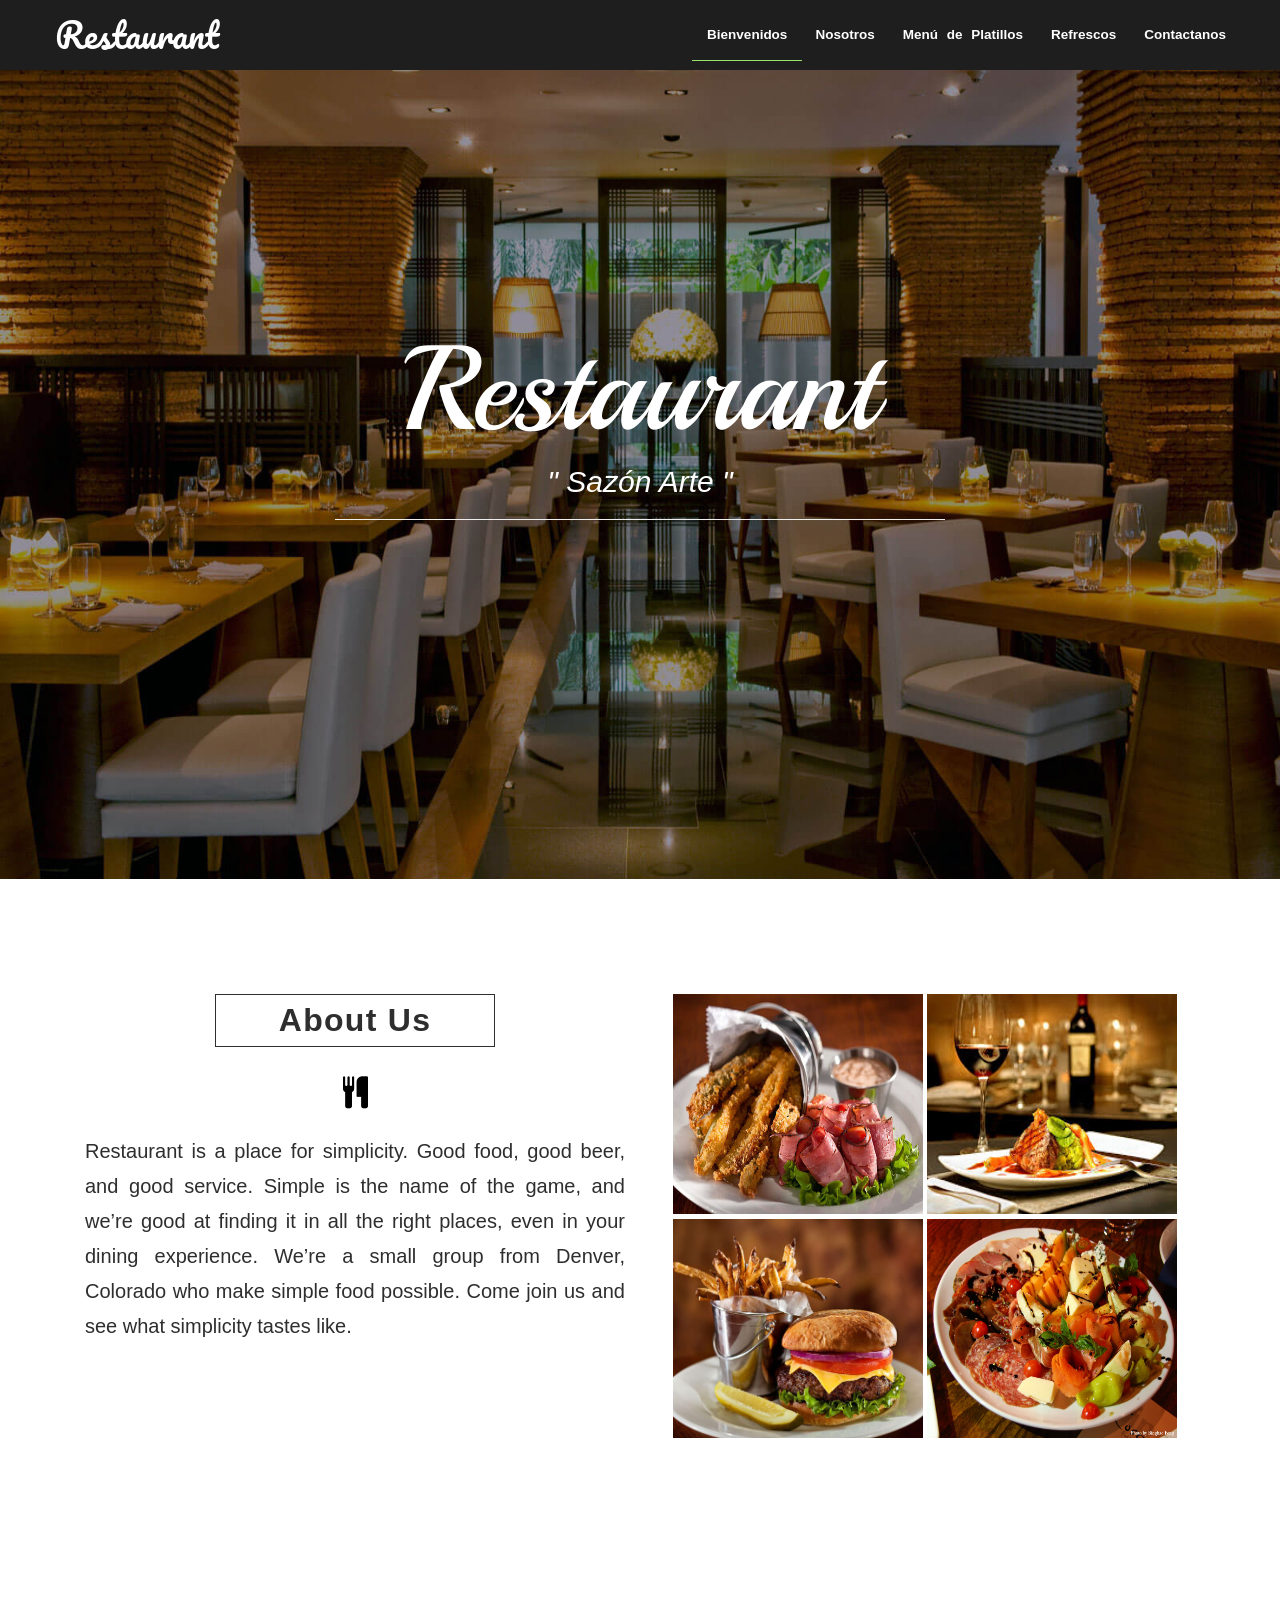
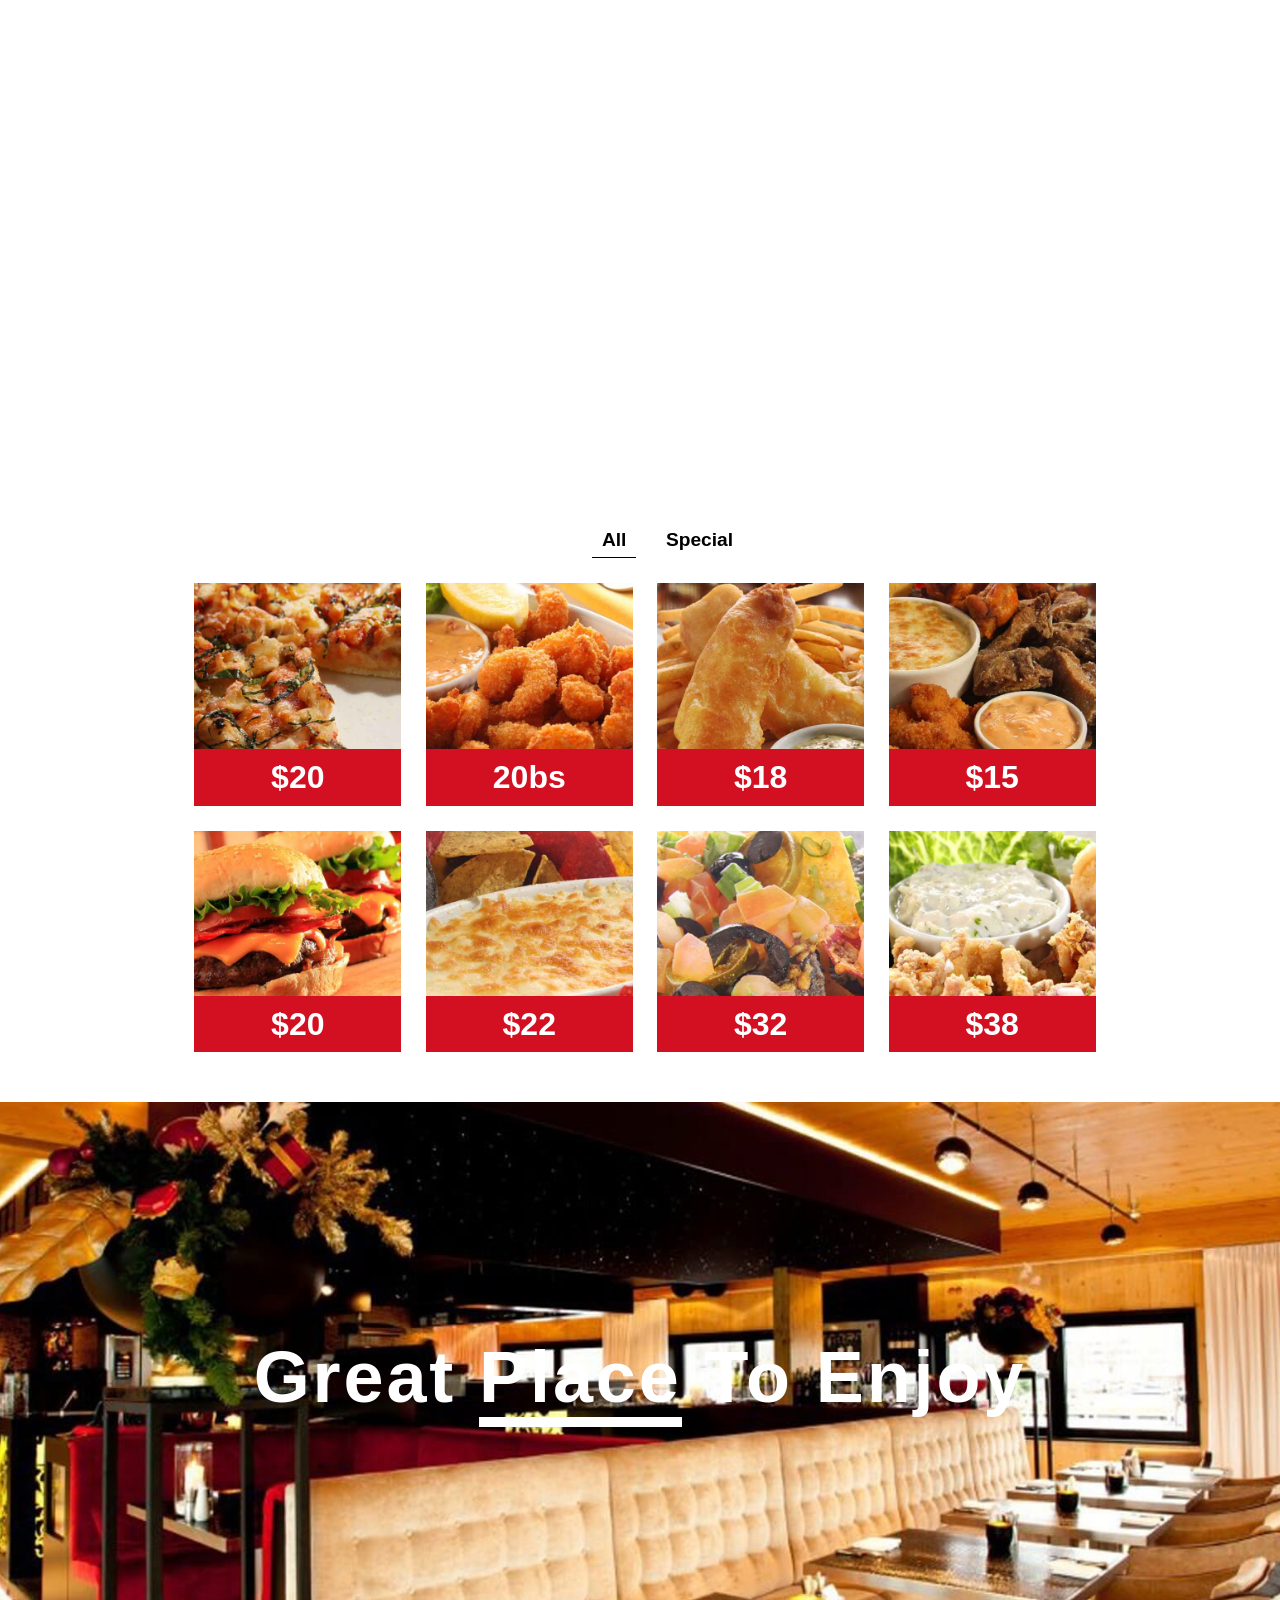
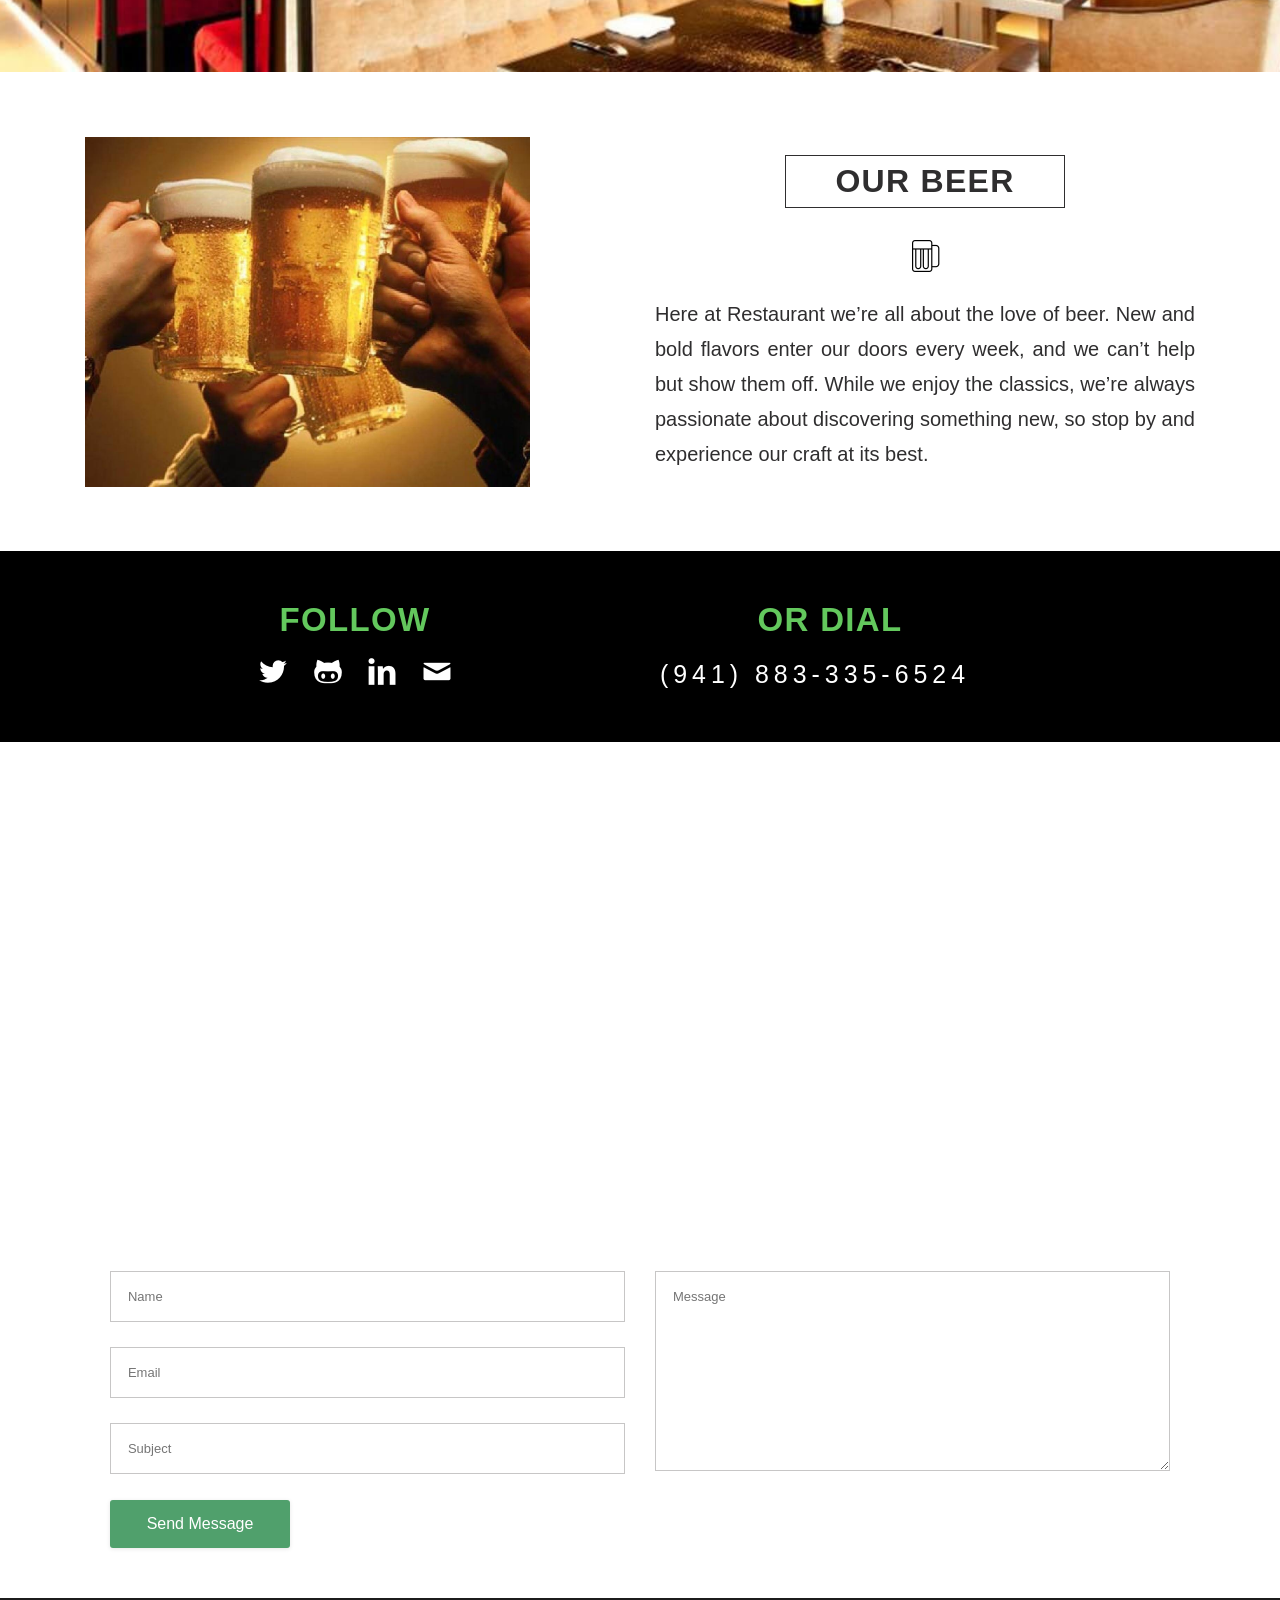
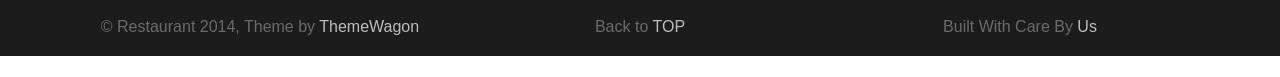
<file: Restaurant-master/index.html>
<!DOCTYPE html>
<html>

    <head>
        <meta charset="UTF-8">
        <title>Restaurant</title>
        <link rel="stylesheet" href="css/normalize.css">
        <link rel="stylesheet" href="css/main.css" media="screen" type="text/css">
        <link href='http://fonts.googleapis.com/css?family=Pacifico' rel='stylesheet' type='text/css'>
        <link href='http://fonts.googleapis.com/css?family=Playball' rel='stylesheet' type='text/css'>
        <link rel="stylesheet" href="css/bootstrap.css">
        <link rel="stylesheet" href="css/style-portfolio.css">
        <link rel="stylesheet" href="css/picto-foundry-food.css" />
        <link rel="stylesheet" href="css/jquery-ui.css">
        <meta name="viewport" content="width=device-width, initial-scale=1.0">
        <link href="css/font-awesome.min.css" rel="stylesheet">
        <link rel="icon" href="favicon-1.ico" type="image/x-icon">
    </head>

    <body>

        <nav class="navbar navbar-default navbar-fixed-top" role="navigation">
            <div class="container">
                <div class="row">
                <!-- Brand and toggle get grouped for better mobile display -->
                    <div class="navbar-header">
                        <button type="button" class="navbar-toggle collapsed" data-toggle="collapse" data-target="#bs-example-navbar-collapse-1">
                            <span class="sr-only">Toggle navigation</span>
                            <span class="icon-bar"></span>
                            <span class="icon-bar"></span>
                            <span class="icon-bar"></span>
                        </button>
                        <a class="navbar-brand" href="#">Restaurant</a>
                    </div>

                    <!-- Collect the nav links, forms, and other content for toggling -->
                    <div class="collapse navbar-collapse" id="bs-example-navbar-collapse-1">
                        <ul class="nav navbar-nav main-nav  clear navbar-right ">
                            <li><a class="navactive color_animation" href="#top">Bienvenidos</a></li>
                            <li><a class="color_animation" href="#story">Nosotros</a></li>
                            <li><a class="color_animation" href="#pricing">Menú de Platillos</a></li>
                            <li><a class="color_animation" href="#beer">Refrescos</a></li>
                            <li><a class="color_animation" href="#contact">Contactanos</a></li>
                        </ul>
                    </div><!-- /.navbar-collapse -->
                </div>
            </div><!-- /.container-fluid -->
        </nav>
         
        <div id="top" class="starter_container bg">
            <div class="follow_container">
                <div class="col-md-6 col-md-offset-3">
                    <h2 class="top-title"> Restaurant</h2>
                    <h2 class="white second-title">" Sazón Arte "</h2>
                    <hr>
                </div>
            </div>
        </div>

        <!-- ============ About Us ============= -->

        <section id="story" class="description_content" >
            <div class="text-content container">
                <div class="col-md-6" >
                    <h1>About us</h1>
                    <div class="fa fa-cutlery fa-2x"></div>
                    <p class="desc-text">Restaurant is a place for simplicity. Good food, good beer, and good service. Simple is the name of the game, and we’re good at finding it in all the right places, even in your dining experience. We’re a small group from Denver, Colorado who make simple food possible. Come join us and see what simplicity tastes like.</p>
                </div>
                <div class="col-md-6">
                    <div class="img-section">
                       <img src="images/kabob.jpg" width="250" height="220">
                       <img src="images/limes.jpg" width="250" height="220">
                       <div class="img-section-space"></div>
                       <img src="images/radish.jpg"  width="250" height="220">
                       <img src="images/corn.jpg"  width="250" height="220">
                   </div>
                </div>
            </div>
        </section>


       <!-- ============ Pricing  ============= -->


        <section id ="pricing" class="description_content">
             <div class="pricing background_content">
                <h1><span>Affordable</span> pricing</h1>
             </div>
            <div class="text-content container"> 
                <div class="container">
                    <div class="row">
                        <div id="w">
                            <ul id="filter-list" class="clearfix">
                                <li class="filter" data-filter="all">All</li>
                                <li class="filter" data-filter="special">Special</li>
                            </ul><!-- @end #filter-list -->    
                            <ul id="portfolio">
                                <li class="item breakfast"><img src="images/food_icon01.jpg" alt="Food" >
                                    <h2 class="white">$20</h2>
                                </li>

                                <li class="item dinner special"><img src="images/food_icon02.jpg" alt="Food" >
                                    <h2 class="white">20bs</h2>
                                </li>
                                <li class="item dinner breakfast"><img src="images/food_icon03.jpg" alt="Food" >
                                    <h2 class="white">$18</h2>
                                </li>
                                <li class="item special"><img src="images/food_icon04.jpg" alt="Food" >
                                    <h2 class="white">$15</h2>
                                </li>
                                <li class="item dinner"><img src="images/food_icon05.jpg" alt="Food" >
                                    <h2 class="white">$20</h2>
                                </li>
                                <li class="item special"><img src="images/food_icon06.jpg" alt="Food" >
                                    <h2 class="white">$22</h2>
                                </li>
                                <li class="item desert"><img src="images/food_icon07.jpg" alt="Food" >
                                    <h2 class="white">$32</h2>
                                </li>
                                <li class="item desert breakfast"><img src="images/food_icon08.jpg" alt="Food" >
                                    <h2 class="white">$38</h2>
                                </li>
                            </ul><!-- @end #portfolio -->
                        </div><!-- @end #w -->
                    </div>
                </div>
            </div>  
        </section>


        <!-- ============ Our Beer  ============= -->


        <section id ="beer" class="description_content">
            <div  class="beer background_content">
                <h1>Great <span>Place</span> to enjoy</h1>
            </div>
            <div class="text-content container"> 
                <div class="col-md-5">
                   <div class="img-section">
                       <img src="images/beer_spec.jpg" width="100%">
                   </div>
                </div>
                <br>
                <div class="col-md-6 col-md-offset-1">
                    <h1>OUR BEER</h1>
                    <div class="icon-beer fa-2x"></div>
                    <p class="desc-text">Here at Restaurant we’re all about the love of beer. New and bold flavors enter our doors every week, and we can’t help but show them off. While we enjoy the classics, we’re always passionate about discovering something new, so stop by and experience our craft at its best.</p>
                </div>
            </div>
        </section>


        <!-- ============ Social Section  ============= -->
      
        <section class="social_connect">
            <div class="text-content container"> 
                <div class="col-md-6">
                    <span class="social_heading">FOLLOW</span>
                    <ul class="social_icons">
                        <li><a class="icon-twitter color_animation" href="#" target="_blank"></a></li>
                        <li><a class="icon-github color_animation" href="#" target="_blank"></a></li>
                        <li><a class="icon-linkedin color_animation" href="#" target="_blank"></a></li>
                        <li><a class="icon-mail color_animation" href="#"></a></li>
                    </ul>
                </div>
                <div class="col-md-4">
                    <span class="social_heading">OR DIAL</span>
                    <span class="social_info"><a class="color_animation" href="tel:883-335-6524">(941) 883-335-6524</a></span>
                </div>
            </div>
        </section>

        <!-- ============ Contact Section  ============= -->

        <section id="contact">
            <div class="map">
                <iframe src="https://www.google.com/maps/embed?pb=!1m18!1m12!1m3!1d3618.664063989472!2d91.8316103150038!3d24.909437984030877!2m3!1f0!2f0!3f0!3m2!1i1024!2i768!4f13.1!3m3!1m2!1s0x37505558dd0be6a1%3A0x65c7e47c94b6dc45!2sTechnext!5e0!3m2!1sen!2sbd!4v1444461079802" width="100%" height="450" frameborder="0" style="border:0" allowfullscreen></iframe>
            </div>
            <div class="container">
                <div class="row">
                    <div class="col-md-12">
                        <div class="inner contact">
                            <!-- Form Area -->
                            <div class="contact-form">
                                <!-- Form -->
                                <form id="contact-us" method="post" action="contact.php">
                                    <!-- Left Inputs -->
                                    <div class="col-md-6 ">
                                        <!-- Name -->
                                        <input type="text" name="name" id="name" required="required" class="form" placeholder="Name" />
                                        <!-- Email -->
                                        <input type="email" name="email" id="email" required="required" class="form" placeholder="Email" />
                                        <!-- Subject -->
                                        <input type="text" name="subject" id="subject" required="required" class="form" placeholder="Subject" />
                                    </div><!-- End Left Inputs -->
                                    <!-- Right Inputs -->
                                    <div class="col-md-6">
                                        <!-- Message -->
                                        <textarea name="message" id="message" class="form textarea"  placeholder="Message"></textarea>
                                    </div><!-- End Right Inputs -->
                                    <!-- Bottom Submit -->
                                    <div class="relative fullwidth col-xs-12">
                                        <!-- Send Button -->
                                        <button type="submit" id="submit" name="submit" class="form-btn">Send Message</button> 
                                    </div><!-- End Bottom Submit -->
                                    <!-- Clear -->
                                    <div class="clear"></div>
                                </form>
                            </div><!-- End Contact Form Area -->
                        </div><!-- End Inner -->
                    </div>
                </div>
            </div>
        </section>

        <!-- ============ Footer Section  ============= -->

        <footer class="sub_footer">
            <div class="container">
                <div class="col-md-4"><p class="sub-footer-text text-center">&copy; Restaurant 2014, Theme by <a href="https://themewagon.com/">ThemeWagon</a></p></div>
                <div class="col-md-4"><p class="sub-footer-text text-center">Back to <a href="#top">TOP</a></p>
                </div>
                <div class="col-md-4"><p class="sub-footer-text text-center">Built With Care By <a href="#" target="_blank">Us</a></p></div>
            </div>
        </footer>


        <script type="text/javascript" src="js/jquery-1.10.2.min.js"> </script>
        <script type="text/javascript" src="js/bootstrap.min.js" ></script>
        <script type="text/javascript" src="js/jquery-1.10.2.js"></script>     
        <script type="text/javascript" src="js/jquery.mixitup.min.js" ></script>
        <script type="text/javascript" src="js/main.js" ></script>

    </body>
</html>
</file>
<file: Restaurant-master/css/main.css>
/*
Theme Name: Restaurant
Theme URI: http://themewagon.com/demo/Restaurant/
Author: ThemeWagon
Author URI: http://themewagon.com/
Description: 
Version: 1.0
License: GNU General Public License v3 or later
License URI: http://www.gnu.org/licenses/gpl-3.0.html
Text Domain: restaurant
*/
/*========================
GLOBAL
=========================*/
h1 {
    font-size: 37px;
    font-weight: 900;
    width: 414px;
    letter-spacing: 0.040em;
    border: 1px solid rgba(47, 46, 47, 0.59);
}
.navactive{
   border-bottom: 1px solid #96E16B;
}
p.desc-text{
    font-size: 20px;
    line-height: 35px;
    text-align: justify;
}
.text-content.container {
    margin-top: 65px;
    margin-bottom: -51px;
}
.right-text p{
    text-align: left !important;
    border-bottom: 1px solid;
    padding: 10px 0;
}

*, *:before, *:after {
    -moz-box-sizing: border-box;  
    box-sizing: border-box;
    -webkit-font-smoothing: antialiased;
}
.img-section-space {
    margin-top: 5px;
}
.fa-2x{
    padding-top: 5px;
}
@font-face {
    font-family: 'icomoon';
    src:url('../fonts/icomoonacfe.eot?-yinaf8');
    src:url('../fonts/icomoond41d.eot?#iefix-yinaf8') format('embedded-opentype'),
    url('../fonts/icomoonacfe.woff?-yinaf8') format('woff'),
    url('../fonts/icomoonacfe.ttf?-yinaf8') format('truetype'),
    url('../fonts/icomoonacfe.svg?-yinaf8#icomoon') format('svg');
    font-weight: normal;
    font-style: normal;
}

[class^="icon-"], [class*=" icon-"] {
    font-family: 'icomoon';
    speak: none;
    font-style: normal;
    font-weight: normal;
    font-variant: normal;
    text-transform: none;
    line-height: 1;

    /* Better Font Rendering =========== */
    -webkit-font-smoothing: antialiased;
    -moz-osx-font-smoothing: grayscale;
}

.icon-mail:before {
    content: "\e600";
}

.icon-github:before {
    content: "\e601";
}  

.icon-twitter:before {
    content: "\e602";
}

.icon-linkedin:before {
    content: "\e603";
}

.carousel-slide{
    float: right !important;
    margin-right: -15px;
} 

li.item{
    position: relative; 
    width: 100%; /* for IE 6 */

    background: rgba(211, 15, 34, 1);
}

.icon_knife {
    width: 40px;
    height: 20px;
    margin: 30px auto;
    opacity: 0.8;
    background: url([data-uri]) no-repeat center;
    -webkit-transition-duration: 0.5s;
    -moz-transition-duration: 0.5s;
    -o-transition-duration: 0.5s;
    transition-duration: 0.5s;
     
    -webkit-transition-property: -webkit-transform;
    -moz-transition-property: -moz-transform;
    -o-transition-property: -o-transform;
    transition-property: transformm;
}

.icon_knife:hover {
    -webkit-transform:rotate(180deg);
    -moz-transform:rotate(180deg);
    -o-transform:rotate(180deg);
}

body, html {
    margin: 0;
    padding: 0;
    height: 100%;
}

.clear::after {
    content: "";
    display: table;
    clear: both;
}

h1, h2, p, span, a {
    font-family: "museo-sans", helvetica, sans-serif;
    color: #2f2e2f;
    margin: 0;
    padding: 0;
}

.limit {
    max-width: 1200px;
    width: 100%;
    margin: 0 auto;
}
.color_animation {
    text-decoration: initial;
    /* word-spacing: 5px; */
    margin-right: -30px;
    margin-left: -30px !important;
    color: white !important;
    -webkit-transition: color 0.3s ease-out;
    -moz-transition: color 0.3s ease-in-out;
    -o-transition: color 0.3s ease-in-out;
    -ms-transition: color 0.3s ease-in-out;
    transition: color 0.3s ease-in-out;
}
.color_animation:hover{
    color: #9BE86F !important;
}
/*========================
    NAV
=========================*/
div#bs-example-navbar-collapse-1 {
    height: 368px;
    overflow: hidden;
    text-align: center;
    text-decoration: none !important;
}
.navbar-brand{
    font-family: 'Pacifico', cursive;
    font-size: 34px !important;
    text-decoration: none;
    color: white !important;
}

nav {
    background: #1E1E1E !important;
    font-size: 18px;
    color: white !important;
}

li{
    color: white !important;
    /*padding-left: 10px;*/
    word-spacing: 5px !important;
}
/*========================
INTRO CONTAINER
=========================*/
.starter_container {
    margin-top: -21px;
    padding: 0;
    min-width: 100%;
    height: 100%;
    background: url('../images/steak.jpg') no-repeat center center;
    background-size: cover;
    text-align: center;
    background-position: center;  
}
.follow_container {
    width: 100%;
    position: absolute;
    top: 35%;
    text-align: center;
}
.starter_follow {
    display: inline-block;
    width: 80%;
    z-index: 1;
    margin: 0 auto;
    padding: 0;
}
.top-title{
    color: white;
    font-family: 'Playball', cursive;
    font-size: 120px;
    font-weight: 400;
 }
.second-title {
    font-weight: lighter; 
    font-size: 30px; 
    font-style: italic; 
    text-transform: capitalize;
}

.white{
    color: white;
}

/* ========================
    IMAGE INTRO BANNER CONTENT
   =========================*/

.background_content {
    position: relative;
    top: 0px;
    width: 100%;
    height: 350px;
    background-color: white;
    margin: 0 auto 0 auto;
    z-index: 98;
    text-align: center;
}

.background_content h1 {
    font-size: 3em;
    width: 60%;
    position: relative;
    top: 24%;
    color: white;
    padding: 0;
    border: 0;
    display: inline-block;
}

.background_content h1 span {
    color: white;
    border-bottom: 8px solid #fff;
}

.beer.background_content{
    background: url('../images/beer.jpg') no-repeat center center; 
    background-size: cover;
    background-position: 70% 50%;
}

.bread.background_content{
    background: url('../images/bread.jpg') no-repeat center center; 
    background-size: cover;
    background-position: 70% 50%;
}
 .featured.background_content{
    background: url('../images/featured.jpg') no-repeat center center; 
    background-size: cover;
    background-position: center;
    background-attachment: fixed;
}
 .pricing.background_content{
    background: url('../images/pricing.jpg') no-repeat center center; 
    background-size: cover;
    background-position: center;
    background-attachment: fixed;
}
.reservation.background_content{
    background: url('../images/reservation-seat.jpg') no-repeat center center; 
    background-size: cover;
    background-position: center;
    background-attachment: fixed;
}
.bread.background_content{
    background: url('../images/breakfast.jpg') no-repeat center center; 
    background-size: cover;
    background-position: center;
    background-attachment: fixed;
}
/*========================
DESCRIPTION BODY CONTENT
=========================*/
.description_content {
    padding: 50px 0;
    width: 100%;
    background: #fff;
    margin: 0 auto 0 auto;
    z-index: 99;
    position: relative;
    background: white;
    text-align: center; 
}
.description_body {
    margin: 45px auto;
    max-width: 300px;
}
h1 {
    font-size: 28px;
    font-weight: 900;
    width: 225px;
    letter-spacing: 0.040em;
    border: 8px solid #2f2e2f;
    display: inline-block;
    padding: 7px 16px;
    margin: 0;
}
/*========================
IMAGE DESCRIPTION BODY CONTENT
=========================*/
.picture_content {
    display: none;
}
/*========================
FIRST FOOTER CONTENT
=========================*/
.first_footer {
    background-color: #1e1e1e;
    text-align: center;
}
.social_heading,
.social_info {
    display: block;
}
.social_heading {
    font-size: 28px;
    font-weight: 900;
    letter-spacing: 0.040em;
    color: #63C85D;
    text-align: center;
    margin: 40px 0 0 0;
}
.social_info, 
.social_icons {
    margin: 18px 0 50px 0;
}

.social_info a {
    text-decoration: none;
    font-size: 16px;
    font-weight: 500;
    letter-spacing: 0.200em;
    line-height: 1.400em;
    color: #fff;
    display: inline-block;
    margin: 0 auto;
    width: 210px;
}

.social_info a:hover {
    color: #6c8f34;
}

.social_icons {
    padding: 0;
}

.social_icons li {
    list-style: none;
    display: inline-block;
    padding: none;
}

.social_icons li:nth-child(1),
.social_icons li:nth-child(2),
.social_icons li:nth-child(3) {
    margin: 0 50px 0 0;
}
.social_icons li a {
    color: #fff;
    text-decoration: none;
    font-size: 25px;
}

.social_icons li a:hover {
    color: #6c8f34;
}

.direction a{
    color: white !important;
}

/*========================
SECOND FOOTER CONTENT
=========================*/

footer.sub_footer {
    background-color: #1C1C1C;
    padding: 20px;
}

p.sub-footer-text{
    color: #6B6B6B;
}

p.sub-footer-text a{
    color: #BDBDBD;
    text-decoration: none;
}

/*Contact */

.contact-text{
    margin:45px auto;
}
/* Contact Form */
#contact .contact-form{
    margin: 0 auto;
    padding:25px 25px 0px 25px;
    -moz-box-shadow: 0px 1px 4px rgba(0,0,0, 0.2);
    /* -webkit-box-shadow: 0px 1px 4px rgba(0,0,0, 0.2); */
}

.mail-message-area{
    width:100%;
    padding:0 15px;
}

.mail-message{
    width: 100%;
    background:rgba(255,255,255, 0.8) !important;
    -webkit-transition: all 0.7s;
    -moz-transition: all 0.7s;
    transition: all 0.7s;
    margin:0 auto;
    border-radius: 0;
}

.not-visible-message{
    height:0px;
    opacity: 0;
}

.visible-message{
    height:auto;
    opacity: 1;
    margin:25px auto 0;
}

.inner.contact {
    padding: 50px 0;
}

/* Input Styles */

.form{
    width: 100%;
    padding: 16.94px;
    /* background:#E2E2E2; */
    border: 1px solid rgba(13, 12, 12, 0.23);
    margin-bottom:25px;
    color:#727272 !important;
    font-size:13px;
    -webkit-transition: all 0.4s;
    -moz-transition: all 0.4s;
    transition: all 0.4s;
}

.form:hover{
    border:1px solid #8BC3A3;
}

.form:focus{
    color: white;
    outline: none;
    border:1px solid #8BC3A3;
}

.textarea{
    height: 200px;
    max-height: 200px;
    max-width: 100%;
} 
/* Generic Button Styles */
.button{
    padding:8px 12px;
    background:#0A5175;
    display: block;
    width:120px;
    margin:10px 0 0px 0;
    border-radius:3px;
    -webkit-transition: all 0.3s;
    -moz-transition: all 0.3s;
    transition: all 0.3s;
    text-align:center;
    font-size:0.8em;
    box-shadow: 0px 1px 4px rgba(0,0,0, 0.10);
    -moz-box-shadow: 0px 1px 4px rgba(0,0,0, 0.10);
    -webkit-box-shadow: 0px 1px 4px rgba(0,0,0, 0.10);
}

.button:hover{
    background:#8BC3A3;
    color:white;
}

/* Send Button Styles */

.form-btn{
    width:180px;
    display: block;
    float: left;
    height: auto;
    padding:15px;
    color:#fff;
    background:rgba(80, 160, 108, 1);
    border:none;
    border-radius:3px;
    outline: none;
    -webkit-transition: all 0.3s;
    -moz-transition: all 0.3s;
    transition: all 0.3s;
    margin: 0 auto !important;
    box-shadow: 0px 1px 4px rgba(0,0,0, 0.10);
    -moz-box-shadow: 0px 1px 4px rgba(0,0,0, 0.10);
    -webkit-box-shadow: 0px 1px 4px rgba(0,0,0, 0.10);
    text-align: center;
}
.form-btn:hover{
    background: rgba(85, 184, 120, 1);
    color: white;
    border:none;
}

.form-btn:active{
    opacity: 0.9;
}

div.fa {
    display: block;
    padding: 30px 0px 25px 0px;
}

div .fa-2x {
    padding: 30px 0px 25px 0px;
}

h1 {
    text-transform: capitalize;
}
.navbar-default {
    border: 0 !important;
}

/*========================
MEDIA QUERIES MOBILE
=========================*/

@media (max-width: 660px) {
    .top-title {
        font-size: 67px;
    }

    .second-title {
        font-size: 21px;
    }

    .background_content h1 {
        width: 80%;
        font-size: 2.5em;
    }

    .form-btn {
        margin: 0px auto;
        /* display: block; */
    }
}
/*========================
MEDIA QUERIES TABLET
=========================*/


    @media (min-width: 400px) { 
    .starter_container {
        height: 100%;
    }
    .background_content h1 {
      top: 33%;
    }  
}

/*========================
MEDIA QUERIES TABLET
=========================*/

    @media (min-width: 660px) { 
  
        .starter_container {
            height: 100%;
        }

    /*========================
    NAV
    =========================*/
    .navbar-default{
        height: 70px;
        padding-top: 10px;
    }

    nav li{
        padding-right: -15px;
    }
    .navbar-brand{
        font-family: 'Pacifico', cursive;
        font-size: 34px !important;
        text-decoration: none;
        color: white !important;
    }
    nav {
        position: fixed;
        display: block;
        position: fixed;
        width: 100%;
        height: 55px;
        z-index: 100;
        margin: 0;
        padding: 0;
        background-color: #1e1e1e;
        text-align: center;
    }
    .logo {
        display: none;
    }
    .main-nav {
        padding: 0;
        margin: 18px auto 0 auto;
    }
    .main-nav li {
        display: inline-block;
        list-style: none;
        margin: 0 29px 0 29px;
    }
    .logo a,
    .main-nav a {
        font-size: 0.75000em;
        font-weight: 700;
        /* letter-spacing: 0.250em; */
        text-decoration: none;
        color: #fff;
        display: block;
        text-align: center;
        padding: 2px 0;
        transition: color 0.3s ease-in-out;
    }
    .main-nav a:hover {
        color: #6c8f34;
    }
    .direction a {
        border: 5px solid rgba(0,0,0,0);
        display: inline-block;
        width: 45px;
        height: 45px;  
        background-size: 30px; 
    }
    .direction a:hover {
        border: 5px solid #6D903C;
    }

    /*========================
    DESCRIPTION BODY CONTENT
    =========================*/

    .description_body {
        margin: 45px auto;
        max-width: 500px;
    }
    h1 {
        font-size: 32px;
        font-weight: 900;
        width: 280px;
        letter-spacing: 0.040em;
        border: 1px solid #2f2e2f;
    }
    .picture_content {
        display: inline-block;
        padding: 0 20px;
    }

    /*========================
    IMAGE INTRO BANNER CONTENT
    =========================*/

    .background_content {
        position: relative;
        top: 0px;
        width: 100%;
        height: 570px;
        background-color: white;
        margin: 0 auto 0 auto;
        z-index: 98;
        text-align: center;
    }

    .background_content h1 {
        font-size: 4.5em;
        position: relative;
        top: 41%;
        width: 100%;
        color: white;
        padding: 0;
        border: 0;
        display: inline-block;
    }

    .background_content h1 span {
        color: white;
        padding: 0;
        border-bottom: 10px solid #fff;
    }
}
    /*========================
    Social Connect
    =========================*/

    section.social_connect {
        background-color: black;
        text-align: center;
        margin-bottom: 50px;
  }

    .social_heading {
        font-size: 33px;
        margin: 50px 0 0 0;
    }

    .social_info a {
        font-size: 24.93px;
    }

    .social_icons li a {
        font-size: 30px;
    }

    .social_info a {
        display: inline-block;
        margin: 0 auto;
        width: 325px;
    } 

} /*END OF MEDIA QUERY*/

/*========================
MEDIA QUERIE DESKTOP
=========================*/

@media (min-width: 1100px) { 

    .starter_container {
        background-attachment: fixed;
    }


    /*========================
    BACKGROUND CONTENT
    =========================*/


    .background_content h1 {
        font-size: 5em;
        position: relative;
        top: 41%;
        width: 100%;
        color: white;
        padding: 0;
        border: 0;
        display: inline-block;
        margin-top: 20px;
    }

    .background_content h1 span {
        color: white;
        padding: 0;
        border-bottom: 12px solid #fff;
    }

    /*========================
    DESCRIPTION BODY CONTENT
    =========================*/

    .margin-right {
        margin-right: 5%;
    }

    .margin-left {
        margin-left: 5%;
    }

    .background_content:nth-of-type(2),
    .background_content:nth-of-type(4) {
        background-attachment: fixed;
    }

    .description_body {
        max-width: 450px;
        display: inline-block;
        vertical-align: middle;
        margin: 0;
        margin-top: 10px;
    }


    .picture_content {
        display: inline-block;
        padding: 0;
        vertical-align: middle;
    }

    /*========================
    FIRST FOOTER CONTENT
    =========================*/

    .social_heading {
        font-size: 33px;
        margin: 50px 0 0 0;
    }

    .come_in .social_info a {
        font-size: 24.93px;
        display: inline-block;
        margin: 0 auto;
        width: 565px;
    }

    .come_in .social_info {
        margin-bottom: 25px;
    }

    .or_call .social_info a {
        font-size: 24.93px;
        display: inline-block;
        margin: 0 auto;
        width: auto;
    }

    .social_icons li a {
        font-size: 30px;
    }
}
</file>
<file: Restaurant-master/css/style-portfolio.css>
/** page structure **/
#w {
  display: block;
  max-width: 1100px;
  min-width: 280px;
  /*padding-top: 20px;*/
  margin: 0 auto;
}


/** filters list **/
#filter-list {
	display: block;
	width: 100%;
	text-align: center;
	margin-bottom: 25px;
}

#filter-list li {
	font-weight: bold;
	color:black !important;
  display: inline-block;
  width: auto;
  padding: 6px 10px;
	margin-right: 15px;
	font-size: 1.2em;
	cursor: pointer;
	/*-webkit-border-radius: 3px;
	-moz-border-radius: 3px;*/
	/*border-radius: 3px;*/
	border-bottom: 1px solid rgba(255, 255, 255, 0);
}
#filter-list li:hover {
	color: rgb(129, 24, 24) !important;
}
#filter-list li.active {
	font-weight: bold;
	/*background: #D4CECC;*/
	border-color: #000;
}


/** portfolio list **/
#portfolio {
	display: block;
  width: 100%;
  padding: 0 12px;
  margin-bottom: 0;
	text-align: center;
}

#portfolio .item {
	display: none;
	opacity: 0;
	width: 30%;
	vertical-align: top;
	margin-bottom: 25px;
	margin-right: 20px;
	color: #fff;
	font-size: 30px;
	text-align: center;
	width: 207px;
	-moz-box-sizing: border-box;
}

#portfolio .item h2 {
    font-size: 32px;
    padding: 10px;
}
#portfolio .item1 {
	display: none;
	opacity: 0;
	vertical-align: top;
	margin-bottom: 25px;
	margin-right: 20px;
	color: #fff;
	font-size: 30px;
	text-align: center;
	-moz-box-sizing: border-box;
}

#portfolio .item a {
  display: inline-block;
  max-width: 100%;
  text-decoration: none;
  background: #fff;

}
#portfolio .item img {
  max-width: 100%;
}

@media (min-width: 991px) {
	#portfolio .item:nth-child(5),
	#portfolio .item:nth-child(6),
	#portfolio .item:nth-child(7),
	#portfolio .item:nth-child(8) {
		margin-bottom: 0;
	}
}
</file>
<file: Restaurant-master/css/picto-foundry-food.css>
@font-face {
  font-family: "picto-foundry-food";
  src: url("../fonts/picto-foundry-food.eot");
  src: url("../fonts/picto-foundry-food.eot?#iefix") format("embedded-opentype"),
       url("../fonts/picto-foundry-food.woff") format("woff"),
       url("../fonts/picto-foundry-food.ttf") format("truetype"),
       url("../fonts/picto-foundry-food.svg#picto-foundry-food") format("svg");
  font-weight: normal;
  font-style: normal;
}

[data-icon]:before {
  font-family: "picto-foundry-food";
  content: attr(data-icon);
  speak: none;
  font-weight: normal;
  font-variant: normal;
  text-transform: none;
  line-height: 1;
  -webkit-font-smoothing: antialiased;
  -moz-osx-font-smoothing: grayscale;
}

.icon-apple:before,
.icon-bacon:before,
.icon-beer:before,
.icon-bread:before,
.icon-cake:before,
.icon-candy-sucker:before,
.icon-candy:before,
.icon-cheese:before,
.icon-chef-hat:before,
.icon-cherries:before,
.icon-chicken-leg:before,
.icon-chop-sticks:before,
.icon-coffee-mug-fill:before,
.icon-coffee-mug-heart:before,
.icon-coffee-mug:before,
.icon-cooked-eggs:before,
.icon-cookie:before,
.icon-cooking-pan:before,
.icon-covered-platter:before,
.icon-cracked-egg:before,
.icon-cup-of-tea:before,
.icon-cupcake:before,
.icon-drink:before,
.icon-fork-knife:before,
.icon-fountain-drink:before,
.icon-grapes:before,
.icon-grill:before,
.icon-hamburger:before,
.icon-hard-liquor:before,
.icon-hotdog:before,
.icon-icecream-cone:before,
.icon-kabobs:before,
.icon-latte:before,
.icon-lollypop:before,
.icon-martini:before,
.icon-orange:before,
.icon-oven:before,
.icon-pie:before,
.icon-pizza:before,
.icon-soda-can:before,
.icon-soup:before,
.icon-steak:before,
.icon-strawberry:before,
.icon-sushi:before,
.icon-tomato:before,
.icon-turkey-dinner:before,
.icon-watermelon:before,
.icon-wheat:before,
.icon-wine-bottle:before,
.icon-wine-glass-1:before,
.icon-wine-glass-2:before {
  font-family: "picto-foundry-food";
  font-style: normal;
  font-weight: normal;
  font-variant: normal;
  text-transform: none;
  line-height: 1;
  -webkit-font-smoothing: antialiased;
  display: inline-block;
  text-decoration: inherit;
}

.icon-apple:before { content: "\f100"; }
.icon-bacon:before { content: "\f101"; }
.icon-beer:before { content: "\f102"; }
.icon-bread:before { content: "\f103"; }
.icon-cake:before { content: "\f104"; }
.icon-candy-sucker:before { content: "\f105"; }
.icon-candy:before { content: "\f106"; }
.icon-cheese:before { content: "\f107"; }
.icon-chef-hat:before { content: "\f108"; }
.icon-cherries:before { content: "\f109"; }
.icon-chicken-leg:before { content: "\f10a"; }
.icon-chop-sticks:before { content: "\f10b"; }
.icon-coffee-mug-fill:before { content: "\f10c"; }
.icon-coffee-mug-heart:before { content: "\f10d"; }
.icon-coffee-mug:before { content: "\f10e"; }
.icon-cooked-eggs:before { content: "\f10f"; }
.icon-cookie:before { content: "\f110"; }
.icon-cooking-pan:before { content: "\f111"; }
.icon-covered-platter:before { content: "\f112"; }
.icon-cracked-egg:before { content: "\f113"; }
.icon-cup-of-tea:before { content: "\f114"; }
.icon-cupcake:before { content: "\f115"; }
.icon-drink:before { content: "\f116"; }
.icon-fork-knife:before { content: "\f117"; }
.icon-fountain-drink:before { content: "\f118"; }
.icon-grapes:before { content: "\f119"; }
.icon-grill:before { content: "\f11a"; }
.icon-hamburger:before { content: "\f11b"; }
.icon-hard-liquor:before { content: "\f11c"; }
.icon-hotdog:before { content: "\f11d"; }
.icon-icecream-cone:before { content: "\f11e"; }
.icon-kabobs:before { content: "\f11f"; }
.icon-latte:before { content: "\f120"; }
.icon-lollypop:before { content: "\f121"; }
.icon-martini:before { content: "\f122"; }
.icon-orange:before { content: "\f123"; }
.icon-oven:before { content: "\f124"; }
.icon-pie:before { content: "\f125"; }
.icon-pizza:before { content: "\f126"; }
.icon-soda-can:before { content: "\f127"; }
.icon-soup:before { content: "\f128"; }
.icon-steak:before { content: "\f129"; }
.icon-strawberry:before { content: "\f12a"; }
.icon-sushi:before { content: "\f12b"; }
.icon-tomato:before { content: "\f12c"; }
.icon-turkey-dinner:before { content: "\f12d"; }
.icon-watermelon:before { content: "\f12e"; }
.icon-wheat:before { content: "\f12f"; }
.icon-wine-bottle:before { content: "\f130"; }
.icon-wine-glass-1:before { content: "\f131"; }
.icon-wine-glass-2:before { content: "\f132"; }
</file>
